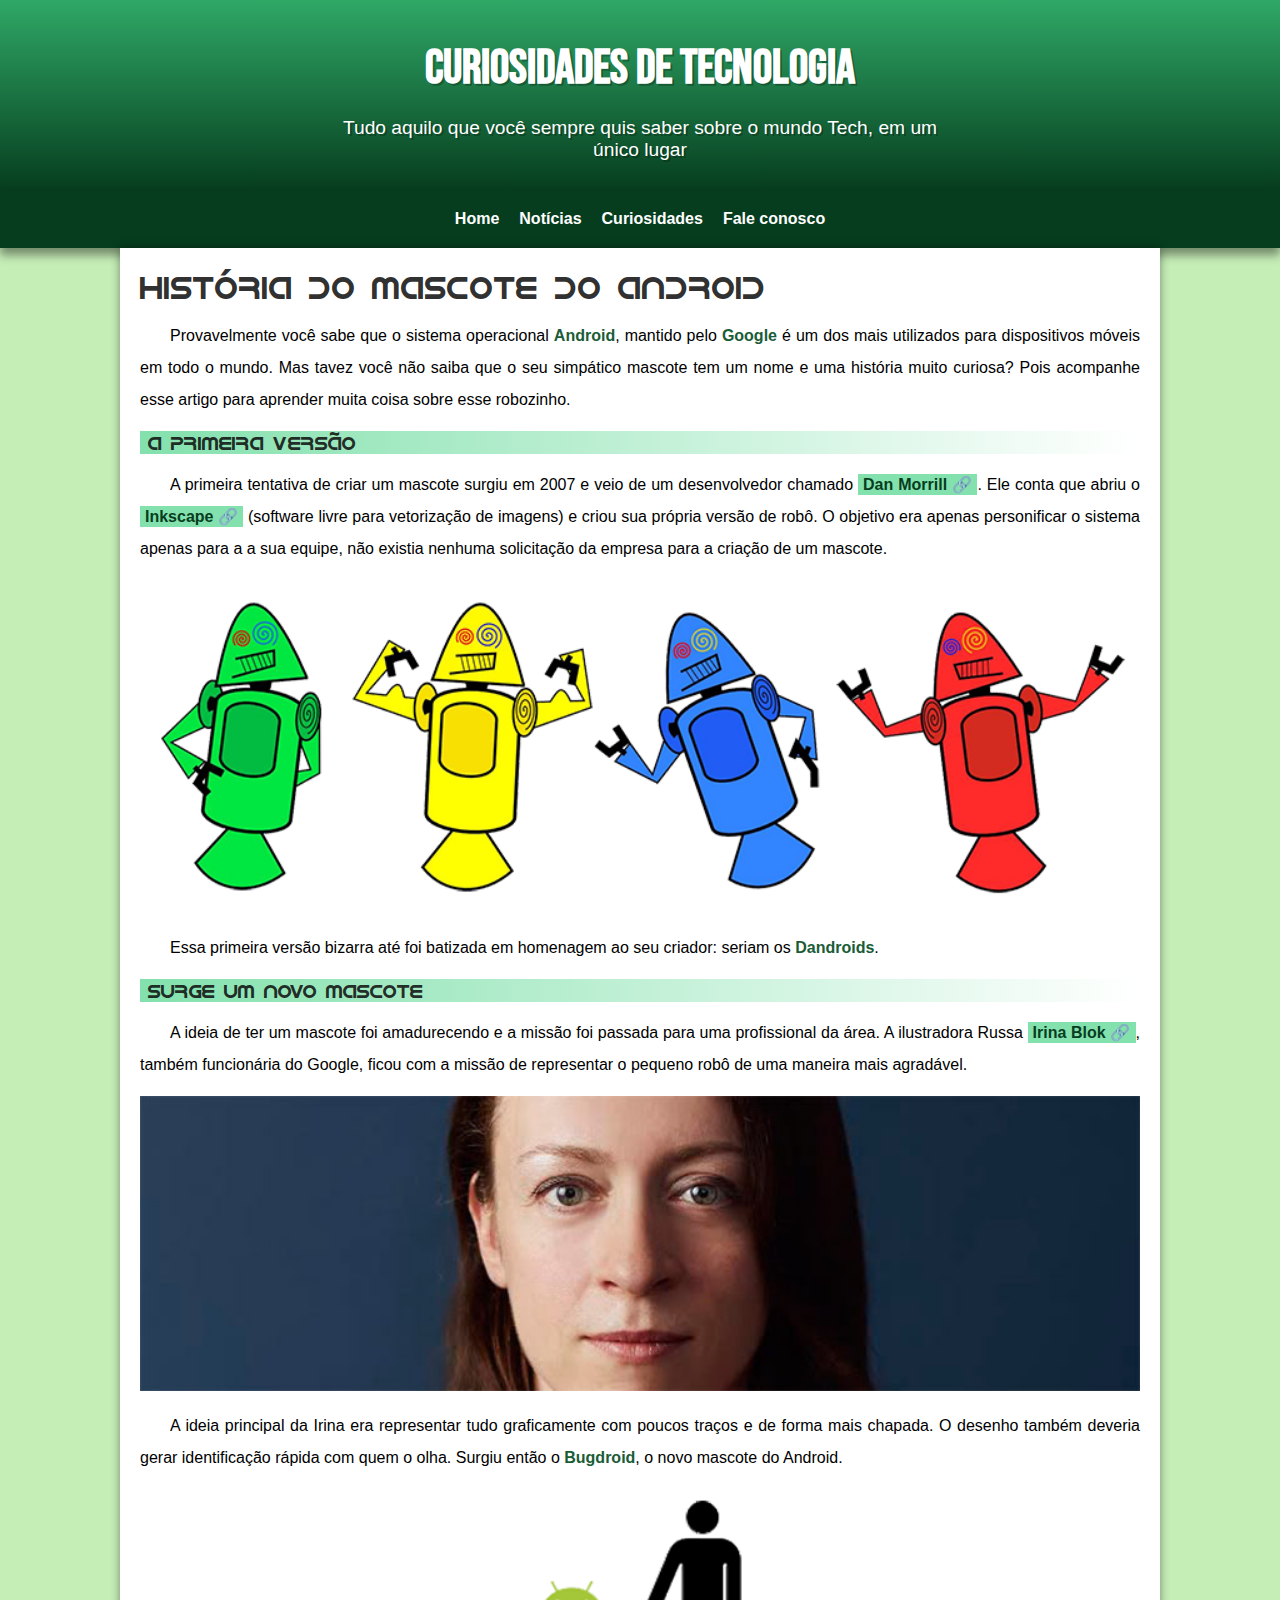
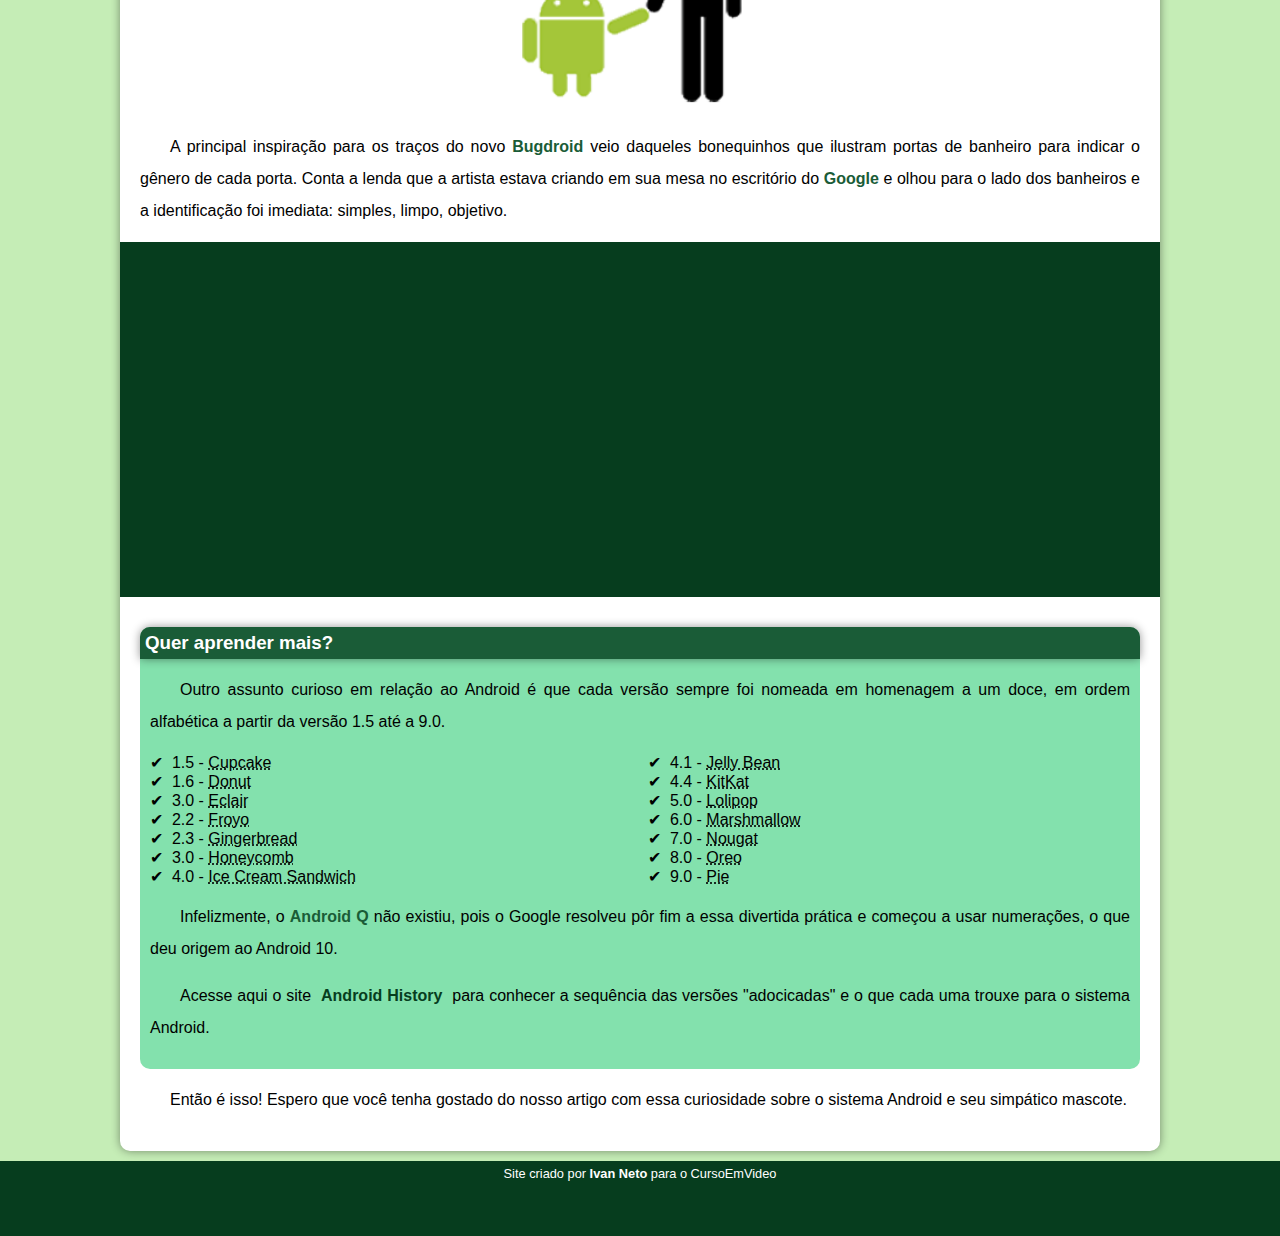
<file: index.html>
<!DOCTYPE html>
<html lang="pt-br">
<head>
    <meta charset="UTF-8">
    <meta name="viewport" content="width=device-width, initial-scale=1.0">
    <title>Como surgiu o mascote do android?</title>
    <link rel="shortcut icon" href="imagens/favicon.ico" type="image/x-icon">
    <link rel="stylesheet" href="style/style.css">
</head>
<body>
    <header>
        <h1>
            Curiosidades de Tecnologia
        </h1>
        <p>
            Tudo aquilo que você sempre quis saber sobre o mundo Tech, em um único lugar
        </p>
    </header>
    <nav>
        <a href="emconstrucao.html">Home</a>
        <a href="emconstrucao.html">Notícias</a>
        <a href="emconstrucao.html">Curiosidades</a>
        <a href="emconstrucao.html">Fale conosco</a>
    </nav>
    <main>
        <article>
            <h1>
                História do Mascote do Android
            </h1>
            
            <p>
                Provavelmente você sabe que o sistema operacional <strong>Android</strong>, mantido pelo <strong>Google</strong> é um dos mais utilizados para dispositivos móveis em todo o mundo. Mas tavez você não saiba que o seu simpático mascote tem um nome e uma história muito curiosa? Pois acompanhe esse artigo para aprender muita coisa sobre esse robozinho.
            </p>
            
            <h2>
                A primeira versão
            </h2>
            
            <p>
                A primeira tentativa de criar um mascote surgiu em 2007 e veio de um desenvolvedor chamado <a href="https://androidcommunity.com/dan-morrill-shows-us-the-android-mascot-that-almost-was-20130103/" target="_blank" class="externo">Dan Morrill</a>. Ele conta que abriu o <a href="https://inkscape.org/pt-br/" target="_blank" class="externo">Inkscape</a> (software livre para vetorização de imagens) e criou sua própria versão de robô. O objetivo era apenas personificar o sistema apenas para a a sua equipe, não existia nenhuma solicitação da empresa para a criação de um mascote.
            </p>
            
            <picture>
                <source media="(max-width: 670px)" srcset="imagens/dan-droids-pq.png">
                <img src="imagens/dan-droids.png" alt="Primeiro mascote do Android">
            </picture>
            
            <p>
                Essa primeira versão bizarra até foi batizada em homenagem ao seu criador: seriam os <strong>Dandroids</strong>.
            </p>
            
            <h2>
                Surge um novo mascote
            </h2>
            
            <p>
                A ideia de ter um mascote foi amadurecendo e a missão foi passada para uma profissional da área. A ilustradora Russa <a href="https://www.irinablok.com/" target="_blank" class="externo">Irina Blok</a>, também funcionária do Google, ficou com a missão de representar o pequeno robô de uma maneira mais agradável.
            </p>

            <picture>
                <source media="(max-width: 670px)" srcset="imagens/irina-blok-pq.jpg">
                <img src="imagens/irina-blok.jpg" alt="Irina Blok, criadora do Bugdroid">
            </picture>
            
            <p>
                A ideia principal da Irina era representar tudo graficamente com poucos traços e de forma mais chapada. O desenho também deveria gerar identificação rápida com quem o olha. Surgiu então o <strong>Bugdroid</strong>, o novo mascote do Android.
            </p>
            
            <img src="imagens/bugdroid.png" class="pequena" alt="Bugdroid">
            
            <p>
                A principal inspiração para os traços do novo <strong>Bugdroid</strong> veio daqueles bonequinhos que ilustram portas de banheiro para indicar o gênero de cada porta. Conta a lenda que a artista estava criando em sua mesa no escritório do <strong>Google</strong> e olhou para o lado dos banheiros e a identificação foi imediata: simples, limpo, objetivo.
            </p>
            
            <div class="video">
                <iframe width="560" height="315" src="https://www.youtube.com/embed/l2UDgpLz20M" title="YouTube video player" frameborder="0" allow="accelerometer; autoplay; clipboard-write; encrypted-media; gyroscope; picture-in-picture; web-share" allowfullscreen></iframe>
            </div>

            <aside> 
                <h3>
                    Quer aprender mais?
                </h3> 
                
                <p>
                    Outro assunto curioso em relação ao Android é que cada versão sempre foi nomeada em homenagem a um doce, em ordem alfabética a partir da versão 1.5 até a 9.0.
                </p>
                
                <ul>
                    <li>
                        1.5 - <abbr title="Bolo de Pote">Cupcake</abbr>
                    </li>
                        <li>
                        1.6 - <abbr title="Rosquinha">Donut</abbr>
                    </li>
                    <li>
                        3.0 - <abbr title="Bomba">Eclair</abbr>
                    </li>
                    <li>
                        2.2 - <abbr title="Iogurte Congelado">Froyo</abbr>
                    </li>
                    <li>
                        2.3 - <abbr title="Biscoito de Gemgibre">Gingerbread</abbr>
                    </li>
                    <li>
                        3.0 - <abbr title="Favo de Mel">Honeycomb</abbr>
                    </li>
                    <li>
                        4.0 - <abbr title="Sanduíche de Sorvete">Ice Cream Sandwich</abbr>
                    </li>
                    <li>
                        4.1 - <abbr title="Jujuba">Jelly Bean</abbr>
                    </li>
                    <li>
                        4.4 - <abbr title="Kit-Kat">KitKat</abbr>
                    </li>
                    <li>
                        5.0 - <abbr title="Pirulito">Lolipop</abbr>
                    </li>
                    <li>
                        6.0 - <abbr title="Marshmallow">Marshmallow</abbr>
                    </li>
                    <li>
                        7.0 - <abbr title="Torrone">Nougat</abbr>
                    </li>
                    <li>
                        8.0 - <abbr title="Oreo">Oreo</abbr>
                    </li>
                    <li>
                        9.0 - <abbr title="Torta">Pie</abbr>
                    </li>
                </ul>
                
                <p>
                    Infelizmente, o <strong>Android Q</strong> não existiu, pois o Google resolveu pôr fim a essa divertida prática e começou a usar numerações, o que deu origem ao Android 10.
                </p>
                <p>
                    Acesse aqui o site <a href="https://www.android.com/intl/pt-BR_br/history/" target="_blank">Android History</a> para conhecer a sequência das versões "adocicadas" e o que cada uma trouxe para o sistema Android.
                </p>
            </aside>

            <p>
                Então é isso! Espero que você tenha gostado do nosso artigo com essa curiosidade sobre o sistema Android e seu simpático mascote.
            </p>
        </article>
    </main>

    <footer>
        <p>
            Site criado por <a href="https://github.com/ivansinetto" target="_blank">Ivan Neto</a> para o CursoEmVideo
        </p>
    </footer>
</body>
</html>
</file>
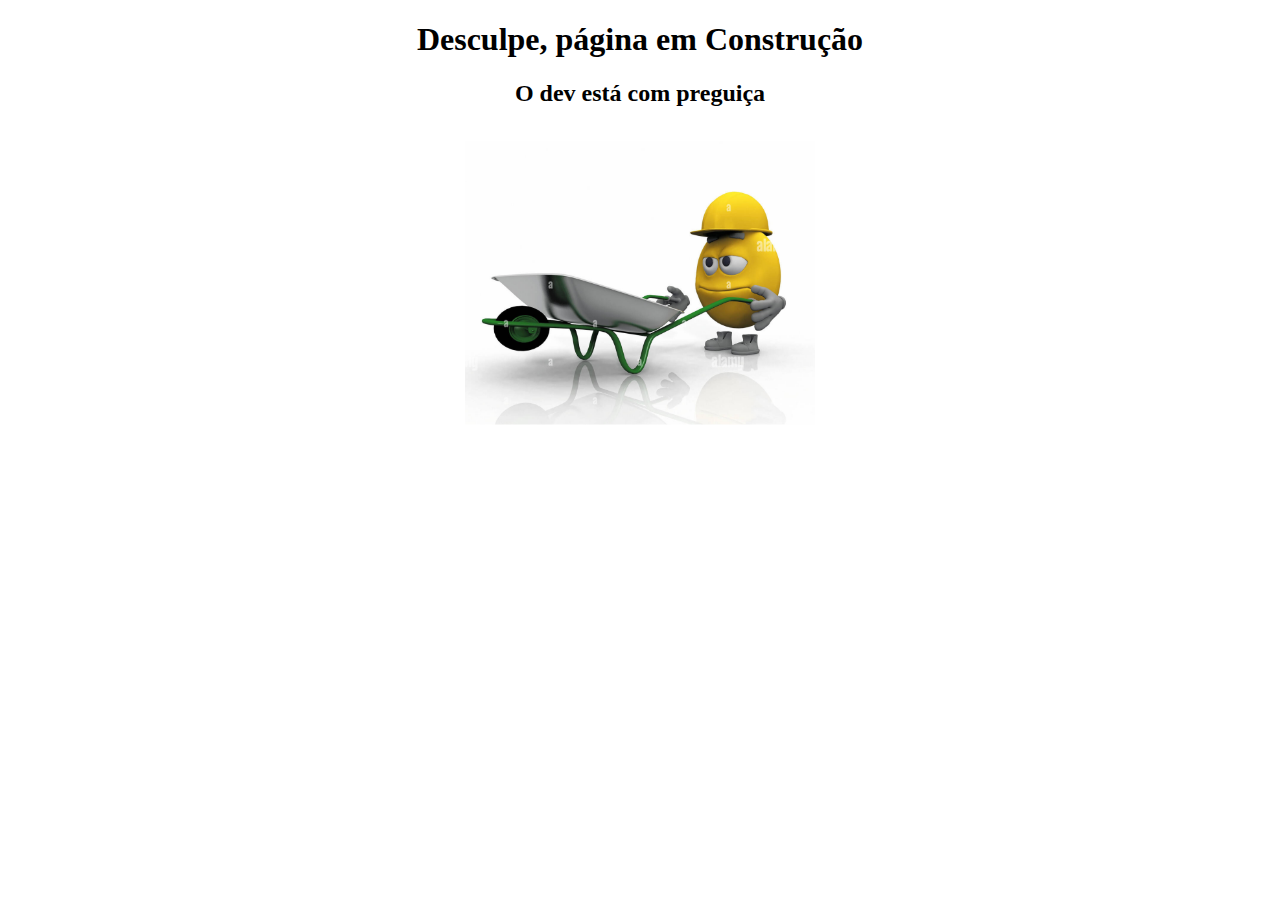
<file: emconstrucao.html>
<!DOCTYPE html>
<html lang="pt-br">
<head>
    <meta charset="UTF-8">
    <meta name="viewport" content="width=device-width, initial-scale=1.0">
    <title>Em Construção</title>
    <style>
        body {
            text-align: center;
            justify-content: center;
        }
        
        img {
            width: 350px;
            height: 350px;
        }
    </style>
</head>
<body>
    <main>
        <h1>Desculpe, página em Construção</h1>
        <h2>O dev está com preguiça</h2>
    </main>
    <picture>
        <img src="imagens/Desculpe, página em construção.png" alt="dev construindo">
    </picture>
</body>
</html>
</file>
<file: style/style.css>
@charset "UTF-8";

@import url('https://fonts.googleapis.com/css2?family=Bebas+Neue&display=swap');

@font-face {
    font-family: 'Android';
    src: url('../fontes/idroid.otf') format('opentype');
    font-weight: normal;
}

:root {
    --cor0:#c5ebd6;
    --cor1:#83e1ad;
    --cor2:#3ddd84;
    --cor3:#2fa866;
    --cor4:#1a5c37;
    --cor5:#063d1e;
    --font-padrao: Arial, Verdana, sans-serif;
    --font-destaque: 'Bebas Neue', sans-serif;
    --font-android: 'Android', cursive;
}

*{
    margin: 0;
    padding: 0;
}

body {
    background-color: #c5edb6;
    font-family: var(--font-padrao);
}

a.externo::after {
    content: '\00A0\1F517';
}


header {
    background-image: linear-gradient(to bottom, var(--cor3), var(--cor5));
    min-height: 150px;
    text-align: center;
    padding-top: 40px;
}

header > h1 {
    color: white;
    font-family: var(--font-destaque);
    font-size: 3em;
    margin-bottom: 20px;
    text-shadow: 2px 2px 0px rgba(0, 0, 0, 0.267);
}

header > p {
    font-family: var(--font-padrao);
    font-size: 1.2em;
    color: white;
    max-width: 600px;
    padding-right: 10px;
    padding-left: 10px;
    margin: auto;
    text-shadow: 2px 2px 0px rgba(0, 0, 0, 0.267);
}

p {
    margin-bottom: 50px;
}

nav {
    background-color: var(--cor5);
    padding: 10px;
    box-shadow: 0px 7px 9px rgba(0, 0, 0, 0.418);
    display: flex;
    justify-content: center;
    align-items: center;
}

nav > a {
    color: white;
    padding: 10px;
    border-radius: 5px;
    text-decoration: none;
    font-weight: bold;
    transition-duration: 0.3s;
}

nav > a:hover {
    background-color: var(--cor3);
    color: var(--cor5);
}

main {
    min-width: 300px;
    max-width: 1000px;
    margin: auto;
    padding: 20px;
    background-color: white;
    box-shadow: 0px 0px 10px rgba(0, 0, 0, 0.418);
    border-bottom-left-radius: 10px;
    border-bottom-right-radius: 10px;
    margin-bottom: 10px;
}

main h1 {
    color: rgba(12, 12, 12, 0.863);
    font-family: var(--font-android);
    font-weight: normal;
}

main  h2 {
    background-image: linear-gradient(to right, var(--cor1), transparent);
    color: rgba(12, 12, 12, 0.863);
    font-family: var(--font-android);
    font-size: 1.2em;
    font-weight: normal;
    text-indent: 8px;
}

main p {
    margin: 15px 0px 15px 0px;
    text-align: justify;
    text-indent: 30px;
    font-size: 1em;
    line-height: 2em;
}

main a {
    text-decoration: none;
    font-weight: bold;
    color: var(--cor5);
    background-color: var(--cor1);
    padding: 2px 5px;
}

main a:hover {
    text-decoration: underline;
    color: var(--cor4);
}

main strong {
    color: var(--cor4);
    font-weight: bold;
}

main img {
    width: 100%;
}

.pequena {
    max-width: 350px;
    display: block;
    margin: auto;
}

div.video {
    background-color: var(--cor5);
    margin: 0px -20px 30px;
    padding: 20px;
    display: flex;
    justify-content: center;
    align-items: center;
}

aside {
    background-color: var(--cor1);
    padding: 10px;
    border-radius: 10px;
}

aside > h3 {
    background-color: var(--cor4);
    color: white;
    padding: 5px;
    margin: -10px -10px 0px -10px;
    border-radius: 10px 10px 0px 0px;
    box-shadow: 0px 0px 10px rgba(0, 0, 0, 0.418);
}

aside > ul {
    list-style-type: '\2714\00A0';
    list-style-position: inside;
    columns: 2;
}

footer {
    background-color: var(--cor5);
    color: white;
    text-align: center;
    font-size: 0.8em;
    padding: 5px;
}

footer > p > a {
    color: white;
    font-weight: bolder;
    text-decoration: none;
}

footer a:hover {
    text-decoration: underline;
    color: var(--cor1);
}
</file>
